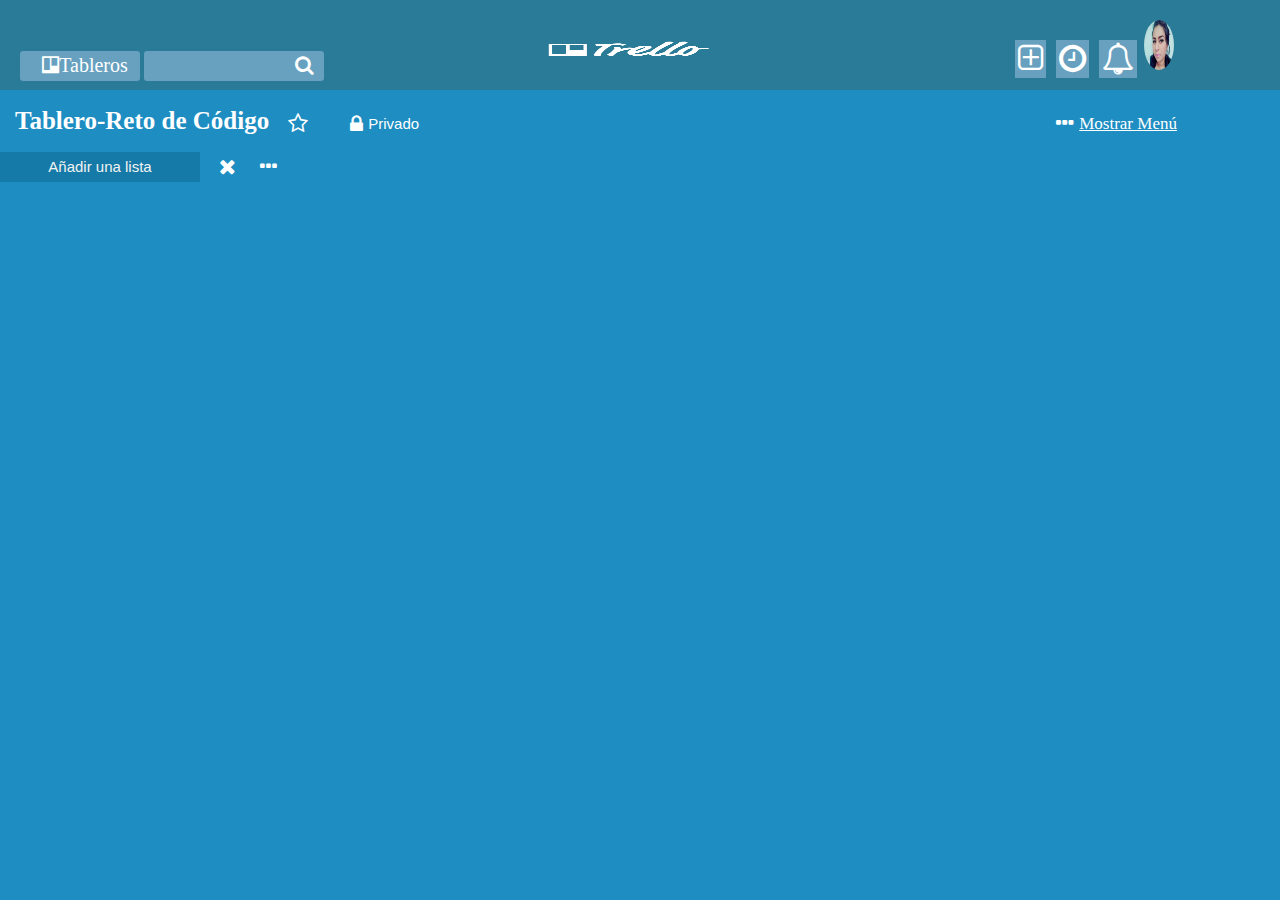
<file: Trello/index.html>
<!DOCTYPE html>
<html>
  <head>
    <meta charset="utf-8">
    <title>Trello</title>
    <link rel="stylesheet" href="css/main.css">
    <link  href="https://cdnjs.cloudflare.com/ajax/libs/font-awesome/4.7.0/css/font-awesome.css" rel="stylesheet"/>

  </head>
  <body>
    <header>
      <button class="b1" type="button" name="button"><i class="fa fa-trello fa-lg" aria-hidden="true">Tableros</i></button>
      <button class="b2" type="button" name="button"><i class="fa fa-search fa-lg" aria-hidden="true"></i></button>
      <img src="assets/images/logo.png" alt="trello">
     <div>
        <i class="fa fa-plus-square-o fa-2x" aria-hidden="true"></i>
        <i class="fa fa-clock-o fa-2x" aria-hidden="true"></i>
        <i class="fa fa-bell-o fa-2x" aria-hidden="true"></i>
        <img src="assets/images/vk.png" alt="mujer">
      </div>
    </header>

    <nav>
      <h1>Tablero-Reto de Código</h1>
      <i class="fa fa-star-o fa-lg" aria-hidden="true"></i>
      <button type="button" name="button"><i class="fa fa-lock fa-lg" aria-hidden="true"></i>Privado</button>
      <a href="#"><i class="fa fa-ellipsis-h fa-lg" aria-hidden="true"></i>Mostrar Menú</a>
    </nav>

    <section>
      <button type="button" name="button">Añadir una lista</button>
       <i class="fa fa-times fa-lg" aria-hidden="true"></i>
       <i class="fa fa-ellipsis-h fa-lg" aria-hidden="true"></i>
    </section>


    <script type="text/javascript" src="js/app.js"></script>
  </body>
</html>
</file>
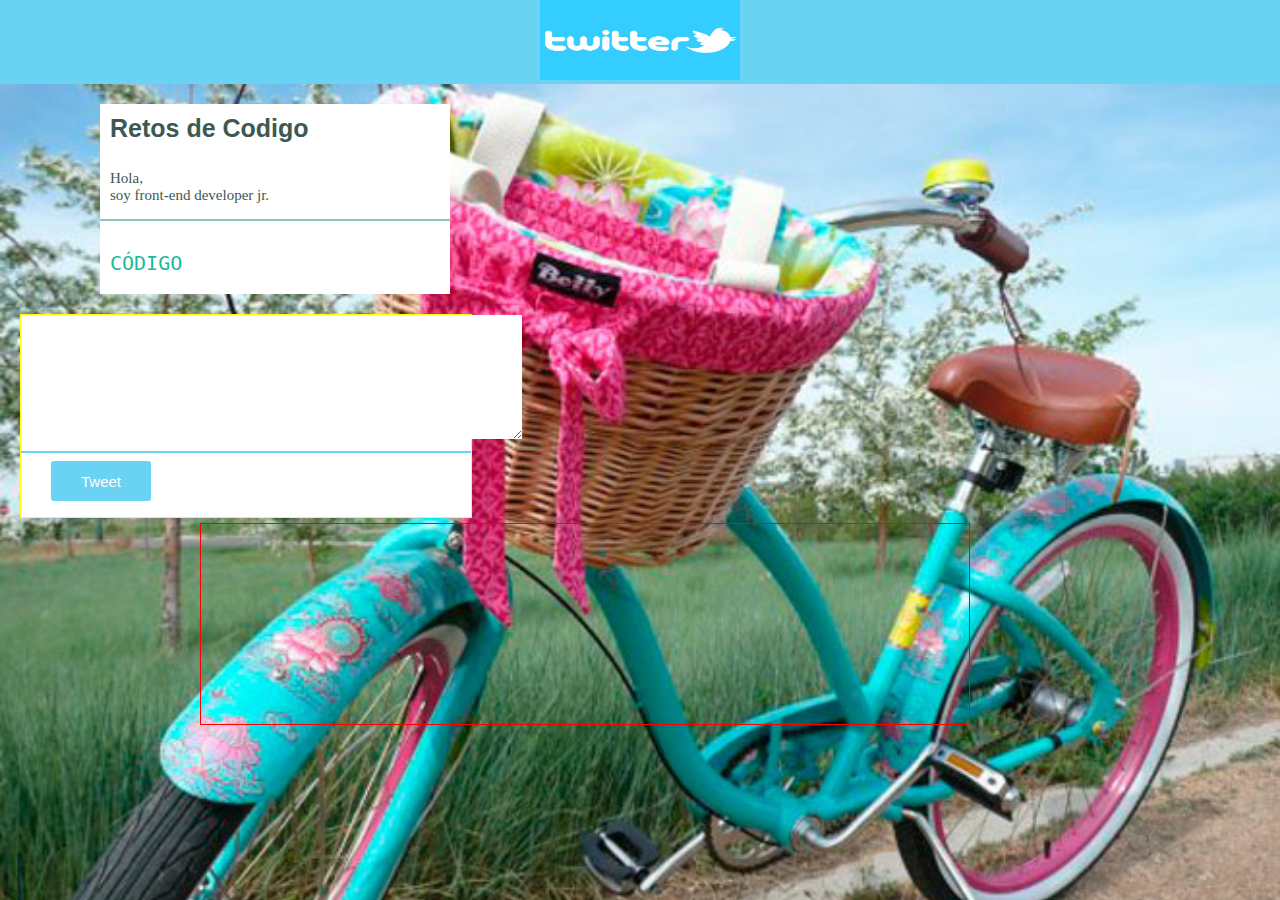
<file: Twitter/index.html>
<!DOCTYPE html>
<html>
  <head>
    <meta charset="utf-8">
    <title>Twitter</title>
    <link rel="stylesheet" href="css/main.css">
  </head>
  <body>
    <header>
    <img src="assets/images/twitter.png" alt="twitter">
    </header>

    <section id="conteiner1">
        <h1>Retos de Codigo</h1>
        <p class="p1">Hola, <br>soy front-end developer jr.</p>
        <hr>
        <p class="p2">CÓDIGO</p>
    </section>

    <section id="conteiner2">
      <form class="tex" action="index.html" method="post">
        <textarea id="textarea" name="name" rows="8" cols="60"></textarea>
        <hr class="linea">
        <button type="button" name="twett">Tweet</button>
        <p></p>
      </form>
    </section>

    <div class="conteiner-text">

    </div>

    <script type="text/javascript" src="js/app.js"></script>
  </body>
</html>
</file>
<file: Trello/css/main.css>
a {
    color: #fff;
    font-size: 17px;
    margin-left: 600px;
  }

  body {
    background: #1d8dc2;
    margin: 0px;
    padding: 0px;

  }

  div {
    display: inline;
    margin-left: 280px;
    padding: 0px 0px 10px 0px;
  }

  h1{
    color: #fff;
    display: inline-block;
    font-size: 25px;
    margin-left: 15px;
  }

  header {
    background: #2a7b98;
    height: 50px;
    padding: 20px;
    width: 100%;
  }

  header > img {
    height: 40px;
    margin: 0px;
    margin-left: 200px;
    width: 200px;
  }

  header > div > i {
    background: #67a1bf;
    margin: 20px 3px;
    padding: 3px;
  }

  header > div > img {
     border-radius: 50%;
     height: 50px;
     margin: 0px;
     width: 30px;
   }

   i {
     color: #fff;
     margin-left: 10px;
     padding: 5px;
   }

  nav > button {
    background: none;
    border: none;
    color: #fff;
    font-size: 15px;
    margin: 10px;
    width: 100px;
  }

  section > button {
    background: #157aa7;
    border: none;
    color: #f1f3f2;
    font-size: 15px;
    height: 30px;
    width: 200px;
  }

  .b1 {
    background: #67a1bf;
    border: none;
    border-radius: 3px;
    font-size: 15px;
    height: 30px;
    width: 120px;
  }

  .b2 {
    background: #67a1bf;
    border: none;
    border-radius: 3px;
    font-size: 15px;
    height: 30px;
    width: 180px;
  }

  .b2 > i {
    margin-left: 140px;
  }
</file>
<file: Twitter/css/main.css>
body {
    background-image: url("../assets/images/bici.png");
    background-repeat: no-repeat;
    background-size: 100%;
    margin: 0;
    padding:0px;
  }

  button {
    background:#6ad2f3;
    border: none;
    border-radius: 3px;
    color: #ffffff;
    font-size: 15px;
    height: 40px;
    margin-left: 30px;
    width: 100px;
  }

  h1 {
    color: #3e5853;
    font-family:sans-serif;
    font-size: 25px;
    padding: 10px 10px;
  }

  header {
    background: #6ad2f3;
    text-align: center;
  }
  img {
    height: 80px;
    margin: 0;
    width: 200px;
  }

  section > hr {
    border: .5px solid #8fc4bd;
    margin: 15px 0px;
  }

  textarea {
    border: none;
  }

  #conteiner1 {
    background: #ffffff;
    height: 190px;
    margin: 20px 100px;
    padding: 0px;
    width: 350px;
  }

  #conteiner2 {
    background: #ffffff;
    border: 1px solid yellow;
    margin: 20px 320px 5px 20px;
    padding: 0px;
    width:450px;
  }

  .linea{
    border: 1px solid #6ad2f3;
  }

  .p1 {
    color: #3e5853;
    font-family:fantasy;
    font-size: 15px;
    padding-left: 10px;
  }

  .p2 {
    color: #18bc9c;
    font-family:monospace;
    font-size: 20px;
    padding: 10px;
  }

  .conteiner-text {
    margin: 0px 200px;
    border: 1px solid red;
    width: 60%;
    height: 200px;
  }
</file>
